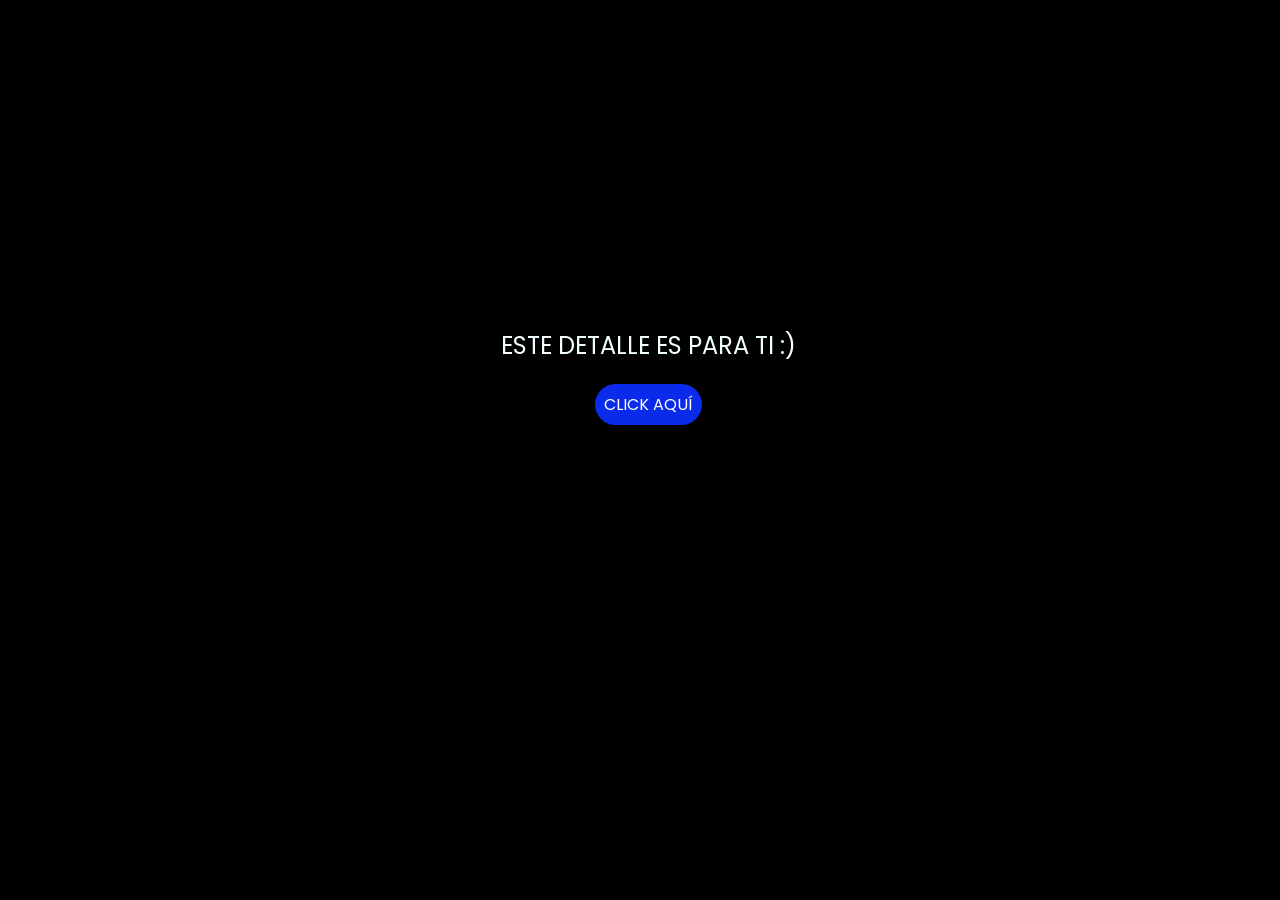
<file: index.html>
<!DOCTYPE html>
<html lang="es">

<head>
    <meta charset="UTF-8">
    <meta http-equiv="X-UA-Compatible" content="IE=edge">
    <meta name="viewport" content="width=device-width, initial-scale=1.0">
    <link rel="stylesheet" href="css/style.css">
    <link rel="icon" href="img/flowers.png" type="image/x-icon">
    <title>Flowers</title>
</head>

<body>

    <div class="description">
        <span>ESTE DETALLE ES PARA TI :)</span>
    </div>
    <div class="button">
        <button class="botones">
            <a href="flower.html" style="color: #fff;">CLICK AQUÍ</a>
        </button>
    </div>

</body>

</html>
</file>
<file: css/style.css>
@import url('https://fonts.googleapis.com/css2?family=Poppins:ital,wght@0,500;1,900&display=swap');

* {
    font-family: 'Poppins', cursive;
}

body {
    color: azure;
    width: 100%;
    height: 82vh;
    display: flex;
    flex-direction: column;
    align-items: center;
    justify-content: center;
    background-color: black;
    /* padding-top: -30; */
}

.botones {
    padding: 9px;
    border-radius: 80px;
    background-color: transparent;
    border: none;
}

.botones a {
    background-color: #0a2be9;
    padding: 9px;
    border-radius: 80px;
    -webkit-border-radius: 80px;
    -moz-border-radius: 80px;
    -ms-border-radius: 80px;
    -o-border-radius: 80px;

}

.botones a:focus {
    background-color: rgb(50, 194, 194);
}

.greetings {
    font-size: 7rem;
    font-weight: 900;
}

.greetings>span {
    animation: glow 2.5s ease-in-out infinite;
}

@keyframes glow {

    0%,
    100% {
        color: #fff;
        text-shadow: 0 0 12px #39c6d6, 0 0 50px #39c6d6, 0 0 100px #39c6d6;
    }

    10%,
    90% {
        color: #111;
        text-shadow: none;
    }
}

.greetings>span:nth-child(2) {
    animation-delay: .2s;
}

.greetings>span:nth-child(3) {
    animation-delay: .4s;
}

.greetings>span:nth-child(4) {
    animation-delay: .6s;
}

.greetings>span:nth-child(5) {
    animation-delay: .8s;
}

.greetings>span:nth-child(6) {
    animation-delay: 1s;
}

.description {
    font-size: 1.5rem;
    margin-bottom: 20px;
}

.button a {
    text-decoration: none;
    font-size: 1rem;
    color: #111;
}

@media screen and (max-width:574px) {
    .greetings {
        display: block;
        font-size: 4rem;
        font-weight: 800;
        text-align: center;
    }

    .description {
        font-size: 2rem;
    }

    .button a {
        font-size: 1rem;
    }
}
</file>
